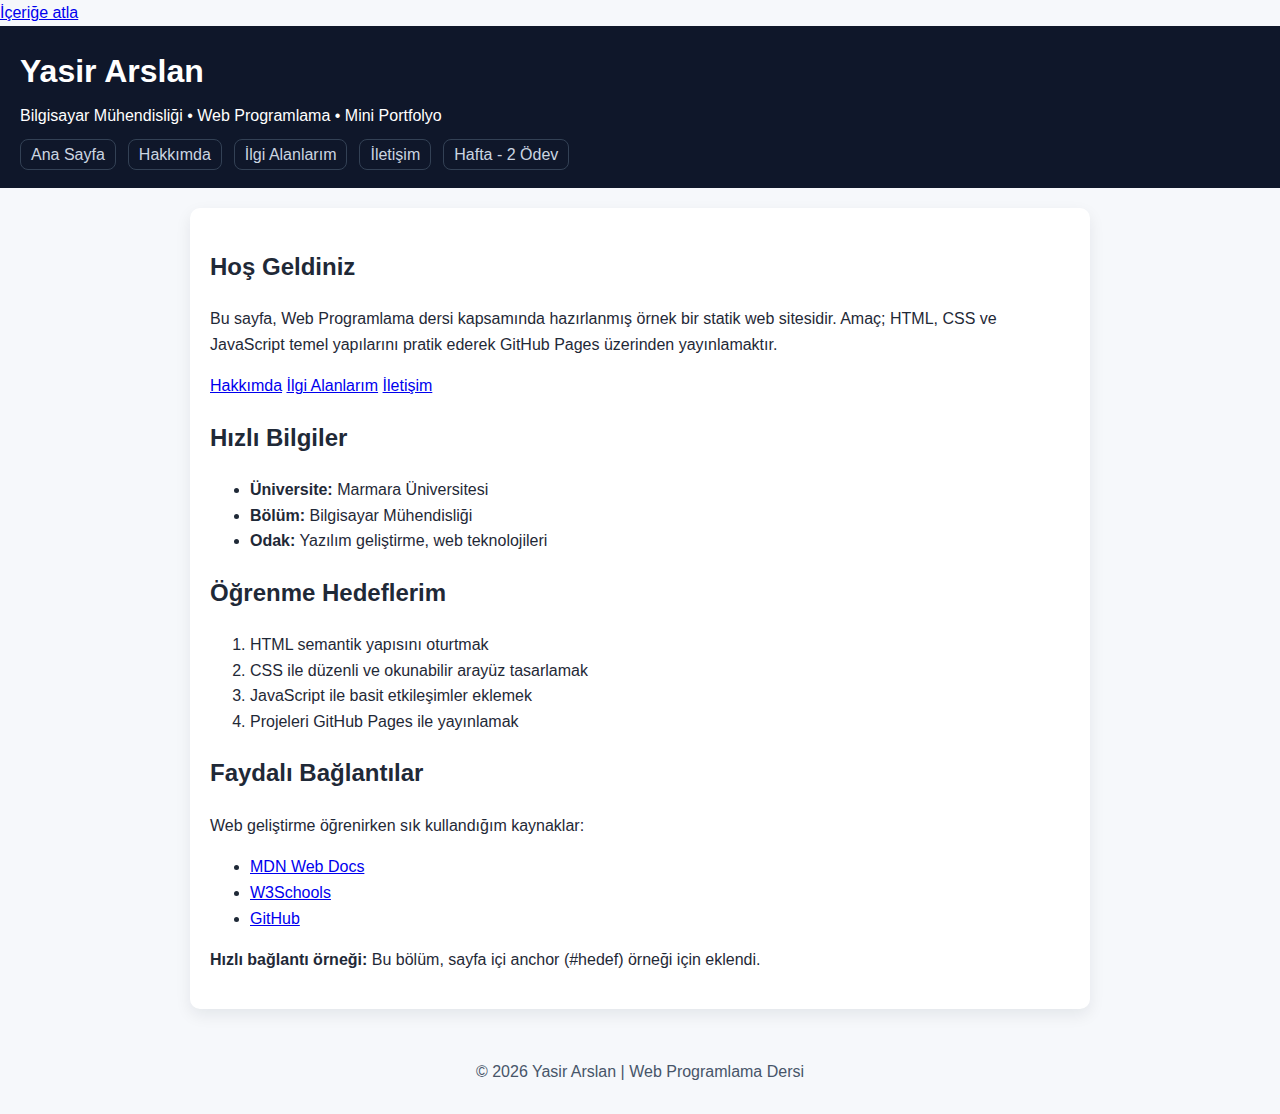
<file: index.html>
<!doctype html>
<html lang="tr">
<head>
  <meta charset="utf-8" />
  <meta name="viewport" content="width=device-width, initial-scale=1" />
  <title>Yasir Arslan | Mini Portfolyo</title>
  <link rel="stylesheet" href="styles/style.css" />
</head>
<body>
  <a class="skip-link" href="#icerik">İçeriğe atla</a>

  <header class="site-header">
    <div class="container">
      <h1 class="site-title">Yasir Arslan</h1>
      <p class="site-tagline">Bilgisayar Mühendisliği • Web Programlama • Mini Portfolyo</p>

      <nav class="site-nav" aria-label="Ana menü">
        <ul>
          <li><a class="active" href="index.html">Ana Sayfa</a></li>
          <li><a href="about.html">Hakkımda</a></li>
          <li><a href="interests.html">İlgi Alanlarım</a></li>
          <li><a href="contact.html">İletişim</a></li>
          <li><a href="hafta2.html">Hafta - 2 Ödev</a></li>
        </ul>
      </nav>
    </div>
  </header>

  <main id="icerik" class="container">
    <section class="card">
      <h2>Hoş Geldiniz</h2>
      <p>
        Bu sayfa, Web Programlama dersi kapsamında hazırlanmış örnek bir statik web sitesidir.
        Amaç; HTML, CSS ve JavaScript temel yapılarını pratik ederek GitHub Pages üzerinden yayınlamaktır.
      </p>

      <div class="quick-actions">
        <a class="btn" href="about.html">Hakkımda</a>
        <a class="btn" href="interests.html">İlgi Alanlarım</a>
        <a class="btn" href="contact.html">İletişim</a>
      </div>
    </section>

    <section class="grid">
      <article class="card">
        <h2>Hızlı Bilgiler</h2>
        <ul class="clean-list">
          <li><strong>Üniversite:</strong> Marmara Üniversitesi</li>
          <li><strong>Bölüm:</strong> Bilgisayar Mühendisliği</li>
          <li><strong>Odak:</strong> Yazılım geliştirme, web teknolojileri</li>
        </ul>
      </article>

      <article class="card">
        <h2>Öğrenme Hedeflerim</h2>
        <ol>
          <li>HTML semantik yapısını oturtmak</li>
          <li>CSS ile düzenli ve okunabilir arayüz tasarlamak</li>
          <li>JavaScript ile basit etkileşimler eklemek</li>
          <li>Projeleri GitHub Pages ile yayınlamak</li>
        </ol>
      </article>
    </section>

    <section class="card" id="hedef">
      <h2>Faydalı Bağlantılar</h2>
      <p>Web geliştirme öğrenirken sık kullandığım kaynaklar:</p>
      <ul>
        <li><a href="https://developer.mozilla.org/" target="_blank" rel="noreferrer">MDN Web Docs</a></li>
        <li><a href="https://www.w3schools.com/" target="_blank" rel="noreferrer">W3Schools</a></li>
        <li><a href="https://github.com/" target="_blank" rel="noreferrer">GitHub</a></li>
      </ul>

      <p class="note">
        <strong>Hızlı bağlantı örneği:</strong> Bu bölüm, sayfa içi anchor (#hedef) örneği için eklendi.
      </p>
    </section>
  </main>

  <footer class="site-footer">
    <div class="container">
      <p>© <span id="yil"></span> Yasir Arslan | Web Programlama Dersi</p>
    </div>
  </footer>

  <script src="scripts/main.js"></script>
</body>
</html>
</file>
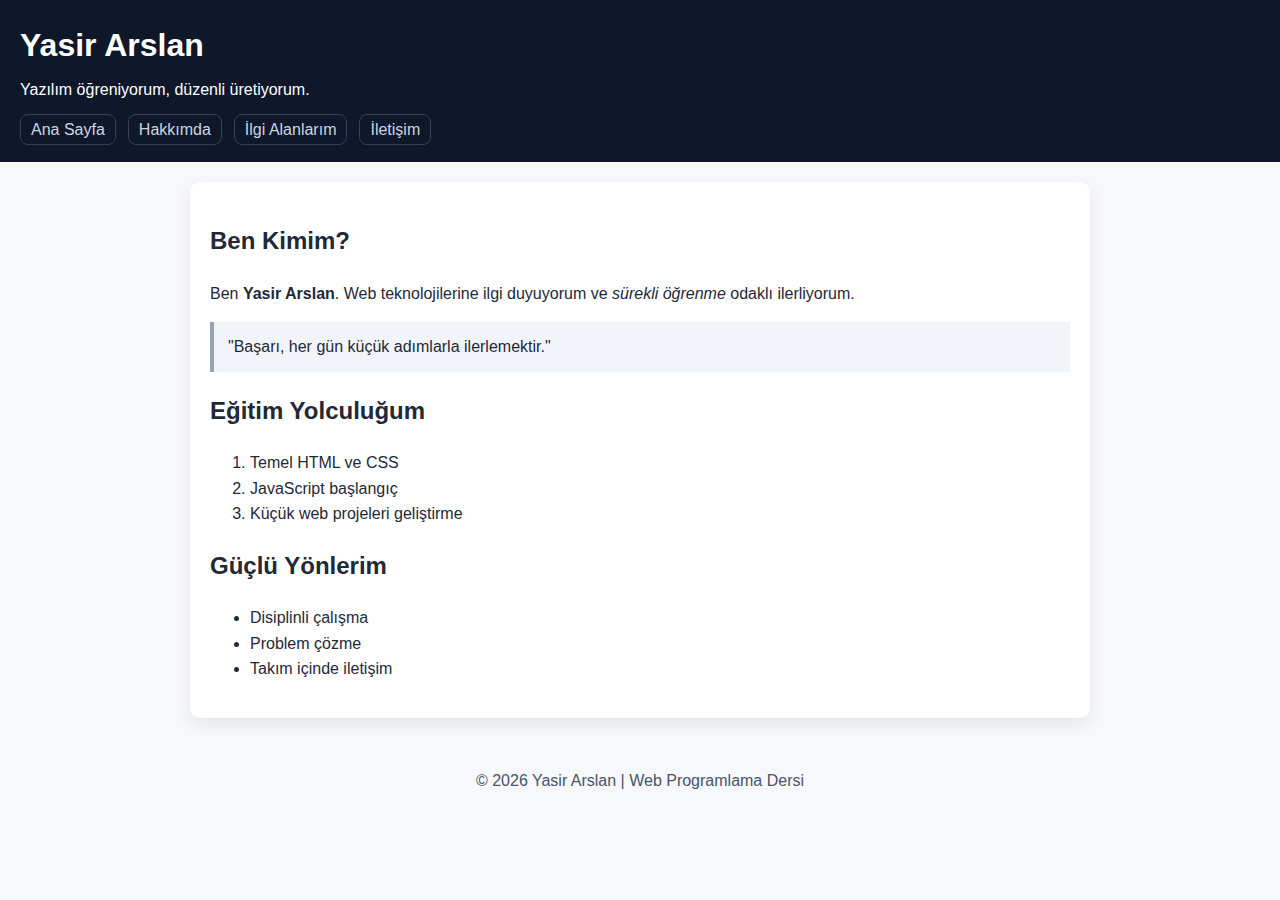
<file: about.html>
<!DOCTYPE html>
<html lang="tr">
<head>
  <meta charset="UTF-8" />
  <meta name="viewport" content="width=device-width, initial-scale=1.0" />
  <title>Hakkımda</title>
  <link rel="stylesheet" href="styles/style.css" />
</head>
<body>
  <header>
    <h1>Yasir Arslan</h1>
    <p>Yazılım öğreniyorum, düzenli üretiyorum.</p>
    <nav>
      <ul>
        <li><a href="index.html">Ana Sayfa</a></li>
        <li><a href="about.html">Hakkımda</a></li>
        <li><a href="interests.html">İlgi Alanlarım</a></li>
        <li><a href="contact.html">İletişim</a></li>
      </ul>
    </nav>
  </header>

  <main>
    <h2>Ben Kimim?</h2>
    <p>Ben <strong>Yasir Arslan</strong>. Web teknolojilerine ilgi duyuyorum ve <em>sürekli öğrenme</em> odaklı ilerliyorum.</p>

    <blockquote>
      "Başarı, her gün küçük adımlarla ilerlemektir."
    </blockquote>

    <h2>Eğitim Yolculuğum</h2>
    <ol>
      <li>Temel HTML ve CSS</li>
      <li>JavaScript başlangıç</li>
      <li>Küçük web projeleri geliştirme</li>
    </ol>

    <h2>Güçlü Yönlerim</h2>
    <ul>
      <li>Disiplinli çalışma</li>
      <li>Problem çözme</li>
      <li>Takım içinde iletişim</li>
    </ul>
  </main>

  <footer>
    <p>&copy; 2026 Yasir Arslan | Web Programlama Dersi</p>
  </footer>

  <script src="scripts/main.js"></script>
</body>
</html>
</file>
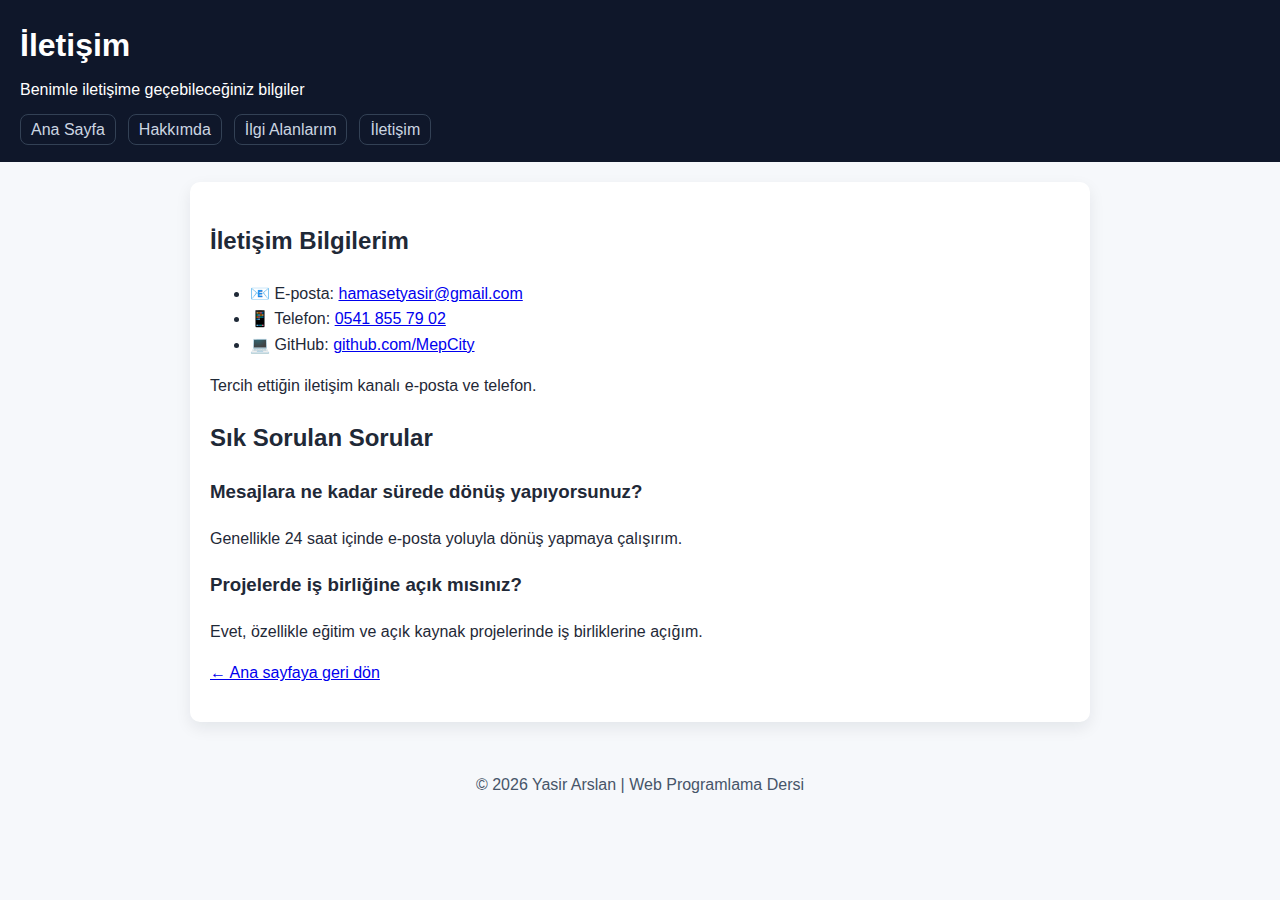
<file: contact.html>
<!doctype html>
<html lang="tr">
<head>
  <meta charset="utf-8" />
  <meta name="viewport" content="width=device-width, initial-scale=1" />
  <title>İletişim | Yasir Arslan</title>
  <link rel="stylesheet" href="styles/style.css" />
</head>
<body>
  <header class="site-header">
    <div class="container">
      <h1 class="site-title">İletişim</h1>
      <p class="site-tagline">Benimle iletişime geçebileceğiniz bilgiler</p>

      <nav class="site-nav" aria-label="Ana menü">
        <ul>
          <li><a href="index.html">Ana Sayfa</a></li>
          <li><a href="about.html">Hakkımda</a></li>
          <li><a href="interests.html">İlgi Alanlarım</a></li>
          <li><a class="active" href="contact.html">İletişim</a></li>
        </ul>
      </nav>
    </div>
  </header>

  <main class="container">
    <section class="card">
      <h2>İletişim Bilgilerim</h2>
      <ul class="clean-list">
        <li>📧 E-posta: <a href="mailto:hamasetyasir@gmail.com">hamasetyasir@gmail.com</a></li>
        <li>📱 Telefon: <a href="tel:+905418557902">0541 855 79 02</a></li>
        <li>💻 GitHub: <a href="https://github.com/MepCity" target="_blank" rel="noreferrer">github.com/MepCity</a></li>
      </ul>

      <p class="note">
        Tercih ettiğin iletişim kanalı e-posta ve telefon.
      </p>
    </section>

    <section class="card">
      <h2>Sık Sorulan Sorular</h2>

      <h3>Mesajlara ne kadar sürede dönüş yapıyorsunuz?</h3>
      <p>Genellikle 24 saat içinde e-posta yoluyla dönüş yapmaya çalışırım.</p>

      <h3>Projelerde iş birliğine açık mısınız?</h3>
      <p>Evet, özellikle eğitim ve açık kaynak projelerinde iş birliklerine açığım.</p>

      <p class="back-link"><a href="index.html">← Ana sayfaya geri dön</a></p>
    </section>
  </main>

  <footer class="site-footer">
    <div class="container">
      <p>© <span id="yil"></span> Yasir Arslan | Web Programlama Dersi</p>
    </div>
  </footer>

  <script src="scripts/main.js"></script>
</body>
</html>
</file>
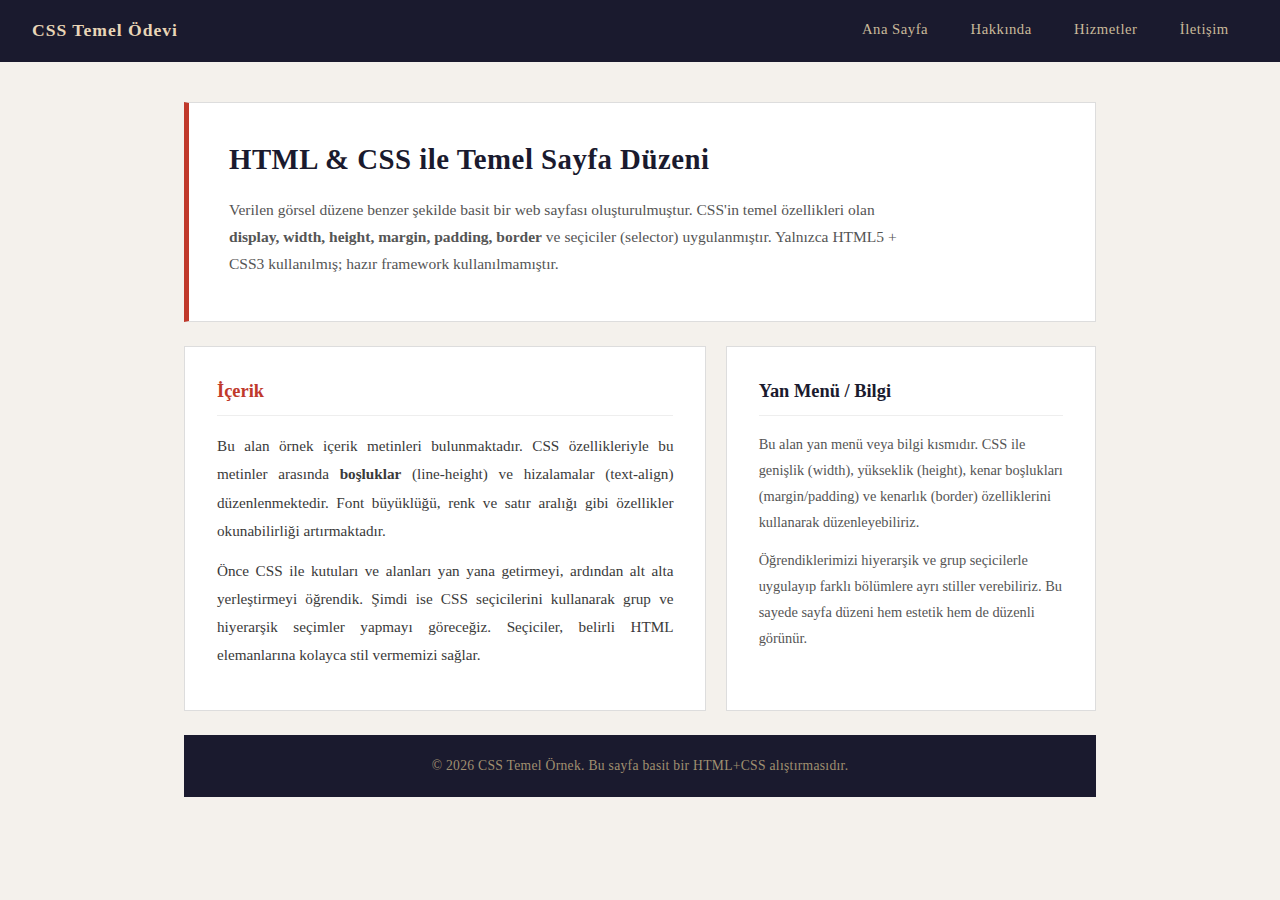
<file: hafta2.html>
<!DOCTYPE html>
<html lang="tr">
<head>
  <meta charset="UTF-8" />
  <meta name="viewport" content="width=device-width, initial-scale=1.0" />
  <title>CSS Temel Ödevi</title>
  <style>
    * {
      margin: 0;
      padding: 0;
      box-sizing: border-box;
    }

    body {
      font-family: Georgia, 'Times New Roman', serif;
      background-color: #f4f1ec;
      color: #2c2c2c;
      line-height: 1.7;
    }

    h1, h2, p {
      margin-bottom: 0.75rem;
    }

    nav {
      background-color: #1a1a2e;
      padding: 0 2rem;
      display: flex;
      align-items: center;
      justify-content: space-between;
    }

    nav .logo {
      color: #e8d5b7;
      font-size: 1.1rem;
      font-weight: bold;
      letter-spacing: 1px;
      padding: 1rem 0;
    }

    nav ul {
      list-style: none;
    }

    nav ul li {
      display: inline-block;
    }

    nav ul li a {
      display: inline-block;
      color: #c9b99a;
      text-decoration: none;
      padding: 1rem 1.2rem;
      font-size: 0.92rem;
      letter-spacing: 0.5px;
      border-bottom: 2px solid transparent;
      transition: color 0.25s, border-bottom-color 0.25s;
    }

    nav ul li a:hover {
      color: #f5e6cc;
      border-bottom-color: #e8a87c;
    }

    .wrapper {
      max-width: 960px;
      margin: 2.5rem auto;
      padding: 0 1.5rem;
    }

    header {
      background-color: #fff;
      border: 1px solid #ddd;
      border-left: 5px solid #c0392b;
      padding: 2rem 2.5rem;
      margin-bottom: 1.5rem;
    }

    header h1 {
      font-size: 1.8rem;
      color: #1a1a2e;
      letter-spacing: 0.5px;
    }

    header p {
      font-size: 0.97rem;
      color: #555;
      line-height: 1.75;
      max-width: 680px;
    }

    .columns {
      display: flex;
      gap: 1.2rem;
      margin-bottom: 1.5rem;
    }

    .content {
      flex: 3;
      background-color: #fff;
      border: 1px solid #ddd;
      padding: 1.8rem 2rem;
    }

    .content h2 {
      font-size: 1.15rem;
      color: #c0392b;
      border-bottom: 1px solid #eee;
      padding-bottom: 0.5rem;
      margin-bottom: 1rem;
    }

    .content p {
      font-size: 0.95rem;
      color: #3a3a3a;
      line-height: 1.85;
      text-align: justify;
    }

    .sidebar {
      flex: 2;
      background-color: #fff;
      border: 1px solid #ddd;
      padding: 1.8rem 2rem;
    }

    .sidebar h2 {
      font-size: 1.15rem;
      color: #1a1a2e;
      border-bottom: 1px solid #eee;
      padding-bottom: 0.5rem;
      margin-bottom: 1rem;
    }

    .sidebar p {
      font-size: 0.9rem;
      color: #555;
      line-height: 1.8;
      text-align: left;
    }

    footer {
      background-color: #1a1a2e;
      color: #a09070;
      text-align: center;
      padding: 1.2rem 1rem;
      font-size: 0.85rem;
      letter-spacing: 0.3px;
      margin-top: 0.5rem;
    }
  </style>
</head>
<body>
  <nav>
    <span class="logo">CSS Temel Ödevi</span>
    <ul>
      <li><a href="#">Ana Sayfa</a></li>
      <li><a href="#">Hakkında</a></li>
      <li><a href="#">Hizmetler</a></li>
      <li><a href="#">İletişim</a></li>
    </ul>
  </nav>

  <div class="wrapper">
    <header>
      <h1>HTML &amp; CSS ile Temel Sayfa Düzeni</h1>
      <p>
        Verilen görsel düzene benzer şekilde basit bir web sayfası oluşturulmuştur.
        CSS'in temel özellikleri olan <strong>display, width, height, margin, padding,
        border</strong> ve seçiciler (selector) uygulanmıştır. Yalnızca
        HTML5 + CSS3 kullanılmış; hazır framework kullanılmamıştır.
      </p>
    </header>

    <div class="columns">
      <div class="content">
        <h2>İçerik</h2>
        <p>
          Bu alan örnek içerik metinleri bulunmaktadır. CSS özellikleriyle bu
          metinler arasında <strong>boşluklar</strong> (line-height) ve
          hizalamalar (text-align) düzenlenmektedir. Font büyüklüğü, renk ve
          satır aralığı gibi özellikler okunabilirliği artırmaktadır.
        </p>
        <p>
          Önce CSS ile kutuları ve alanları yan yana getirmeyi, ardından alt alta
          yerleştirmeyi öğrendik. Şimdi ise CSS seçicilerini kullanarak grup ve
          hiyerarşik seçimler yapmayı göreceğiz. Seçiciler, belirli HTML
          elemanlarına kolayca stil vermemizi sağlar.
        </p>
      </div>

      <div class="sidebar">
        <h2>Yan Menü / Bilgi</h2>
        <p>
          Bu alan yan menü veya bilgi kısmıdır. CSS ile genişlik (width),
          yükseklik (height), kenar boşlukları (margin/padding) ve kenarlık
          (border) özelliklerini kullanarak düzenleyebiliriz.
        </p>
        <p>
          Öğrendiklerimizi hiyerarşik ve grup seçicilerle uygulayıp farklı
          bölümlere ayrı stiller verebiliriz. Bu sayede sayfa düzeni hem
          estetik hem de düzenli görünür.
        </p>
      </div>
    </div>

    <footer>
      &copy; 2026 CSS Temel Örnek. Bu sayfa basit bir HTML+CSS alıştırmasıdır.
    </footer>
  </div>
</body>
</html>
</file>
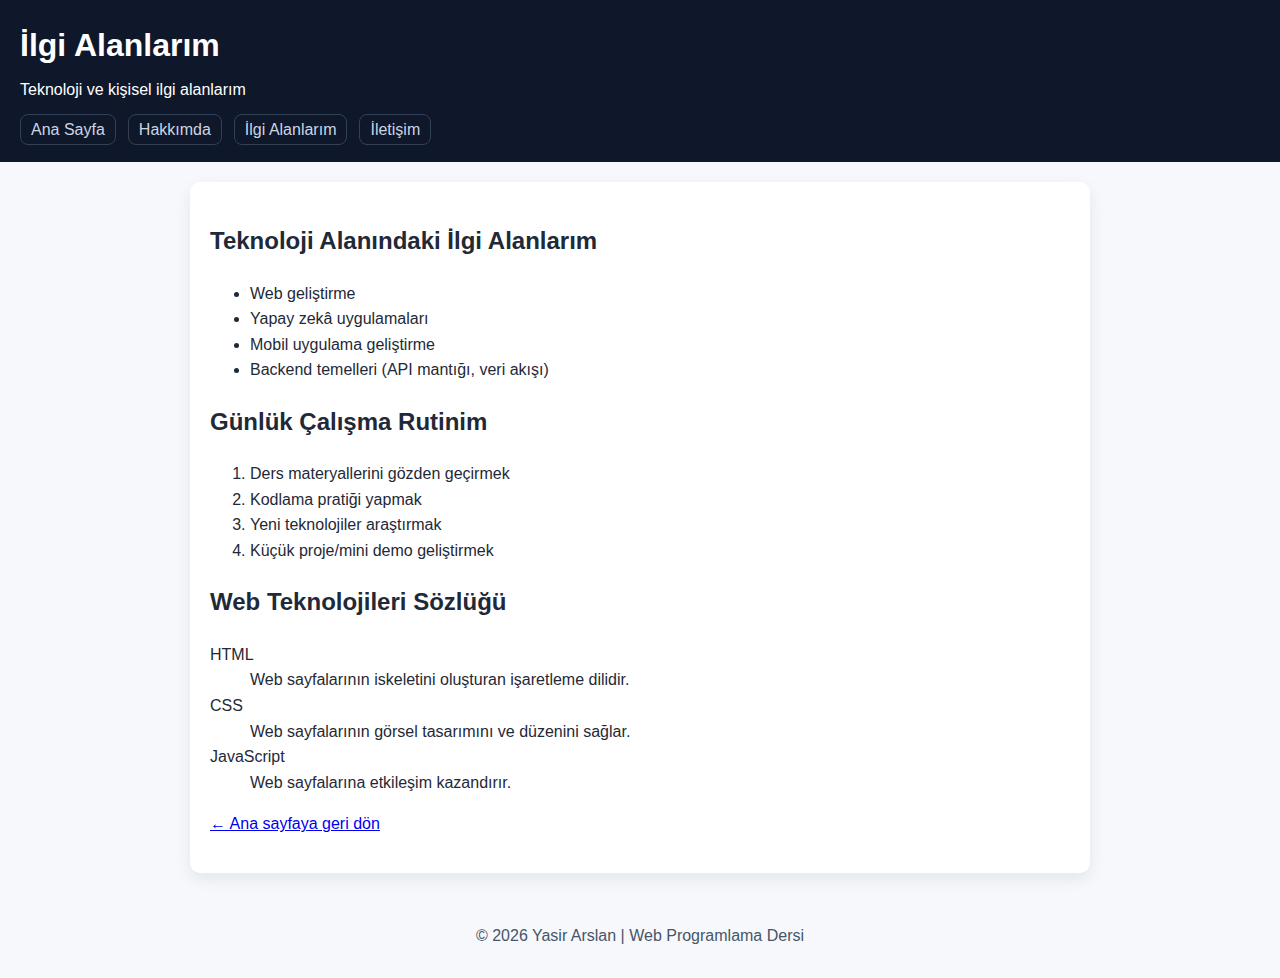
<file: interests.html>
<!doctype html>
<html lang="tr">
<head>
  <meta charset="utf-8" />
  <meta name="viewport" content="width=device-width, initial-scale=1" />
  <title>İlgi Alanlarım | Yasir Arslan</title>
  <link rel="stylesheet" href="styles/style.css" />
</head>
<body>
  <header class="site-header">
    <div class="container">
      <h1 class="site-title">İlgi Alanlarım</h1>
      <p class="site-tagline">Teknoloji ve kişisel ilgi alanlarım</p>

      <nav class="site-nav" aria-label="Ana menü">
        <ul>
          <li><a href="index.html">Ana Sayfa</a></li>
          <li><a href="about.html">Hakkımda</a></li>
          <li><a class="active" href="interests.html">İlgi Alanlarım</a></li>
          <li><a href="contact.html">İletişim</a></li>
        </ul>
      </nav>
    </div>
  </header>

  <main class="container">
    <section class="card">
      <h2>Teknoloji Alanındaki İlgi Alanlarım</h2>
      <ul>
        <li>Web geliştirme</li>
        <li>Yapay zekâ uygulamaları</li>
        <li>Mobil uygulama geliştirme</li>
        <li>Backend temelleri (API mantığı, veri akışı)</li>
      </ul>
    </section>

    <section class="card">
      <h2>Günlük Çalışma Rutinim</h2>
      <ol>
        <li>Ders materyallerini gözden geçirmek</li>
        <li>Kodlama pratiği yapmak</li>
        <li>Yeni teknolojiler araştırmak</li>
        <li>Küçük proje/mini demo geliştirmek</li>
      </ol>
    </section>

    <section class="card">
      <h2>Web Teknolojileri Sözlüğü</h2>
      <dl>
        <dt>HTML</dt>
        <dd>Web sayfalarının iskeletini oluşturan işaretleme dilidir.</dd>

        <dt>CSS</dt>
        <dd>Web sayfalarının görsel tasarımını ve düzenini sağlar.</dd>

        <dt>JavaScript</dt>
        <dd>Web sayfalarına etkileşim kazandırır.</dd>
      </dl>

      <p class="back-link"><a href="index.html">← Ana sayfaya geri dön</a></p>
    </section>
  </main>

  <footer class="site-footer">
    <div class="container">
      <p>© <span id="yil"></span> Yasir Arslan | Web Programlama Dersi</p>
    </div>
  </footer>

  <script src="scripts/main.js"></script>
</body>
</html>
</file>
<file: styles/style.css>
* {
  box-sizing: border-box;
}

body {
  margin: 0;
  font-family: Arial, sans-serif;
  line-height: 1.6;
  background-color: #f6f8fb;
  color: #1f2937;
}

header {
  background-color: #0f172a;
  color: #fff;
  padding: 20px;
}

header h1,
header p {
  margin: 0;
}

header p {
  margin-top: 6px;
}

nav ul {
  list-style: none;
  padding: 0;
  margin: 14px 0 0;
  display: flex;
  gap: 12px;
  flex-wrap: wrap;
}

nav a {
  color: #cbd5e1;
  text-decoration: none;
  padding: 6px 10px;
  border: 1px solid #334155;
  border-radius: 8px;
}

nav a:hover {
  color: #fff;
  border-color: #94a3b8;
}

main {
  max-width: 900px;
  margin: 20px auto;
  background-color: #fff;
  padding: 20px;
  border-radius: 10px;
  box-shadow: 0 6px 16px rgba(15, 23, 42, 0.08);
}

footer {
  text-align: center;
  padding: 14px;
  color: #475569;
}

blockquote {
  margin: 16px 0;
  padding: 12px 14px;
  border-left: 4px solid #94a3b8;
  background-color: #f1f5f9;
}

@media (max-width: 640px) {
  main {
    margin: 12px;
  }

  nav ul {
    flex-direction: column;
  }
}
</file>
